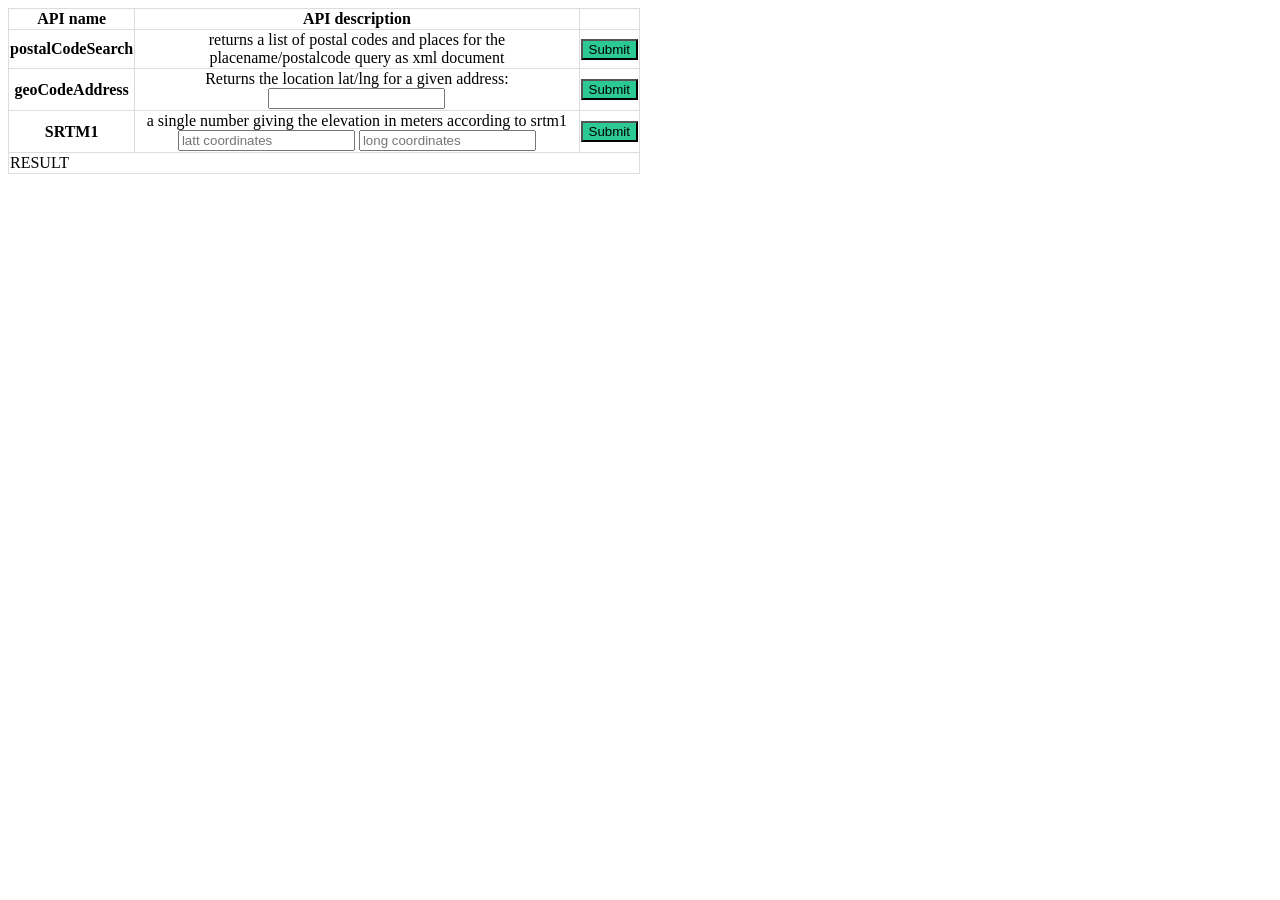
<file: task/index.html>
<!DOCTYPE html>
<html lang="en">
<head>
    <meta charset="UTF-8">
    <meta http-equiv="X-UA-Compatible" content="IE=edge">
    <meta name="viewport" content="width=device-width, initial-scale=1.0">
    <link rel="stylesheet" href="libs/css/styles.css">
    <title>Tasks</title>
</head>
<body>
  
    <table> 
        
        <tbody>
        <tr>
        <td class="name" align="center">API name</td>
        <td class="name"  align="center">API description</td>
        <td></td>
        </tr>
        <tr>
        <td class="name" align="center">postalCodeSearch</td>
        <td align="center">returns a list of postal codes and places for the placename/postalcode query as xml document</td>
        <td align="center"><input id="btn1" class="button" type="submit"></td>
        </tr>
        <tr>
        <td class="name" align="center">geoCodeAddress</td>
        <td align="center">Returns the location lat/lng for a given address: <input id="q"></td>
        <td align="center"><input id="btn2" class="button"  type="submit"></td>
        
        </tr>
        <tr>
        <td class="name" align="center">SRTM1</td>
        <td align="center">a single number giving the elevation in meters according to srtm1
          <input type="text" id="lat" placeholder="latt coordinates">
          <input type="text" id="lng" placeholder="long coordinates">
        </td>
        <td align="center"><input id="btn3" class="button"  type="submit"></td>
        </tr>
        <tr>
            <td id="result" colspan="3">RESULT</td>
          </tr>
        </tbody>
        </table>

    <script type="application/javascript" src="libs/js/jquery-2.2.3.min.js"></script>
		<script type="application/javascript" src="libs/js/script.js"></script>
</body>
</html>
</file>
<file: task/libs/css/styles.css>
.button{
    
    background-color:rgb(44, 201, 148);
}

table {
    width:50%; 
    border: 1px solid black;
    border-collapse: collapse;
}

th, td {
    border: 1px solid #ddd;
}

.name{
    font-weight: bold;
}
</file>
